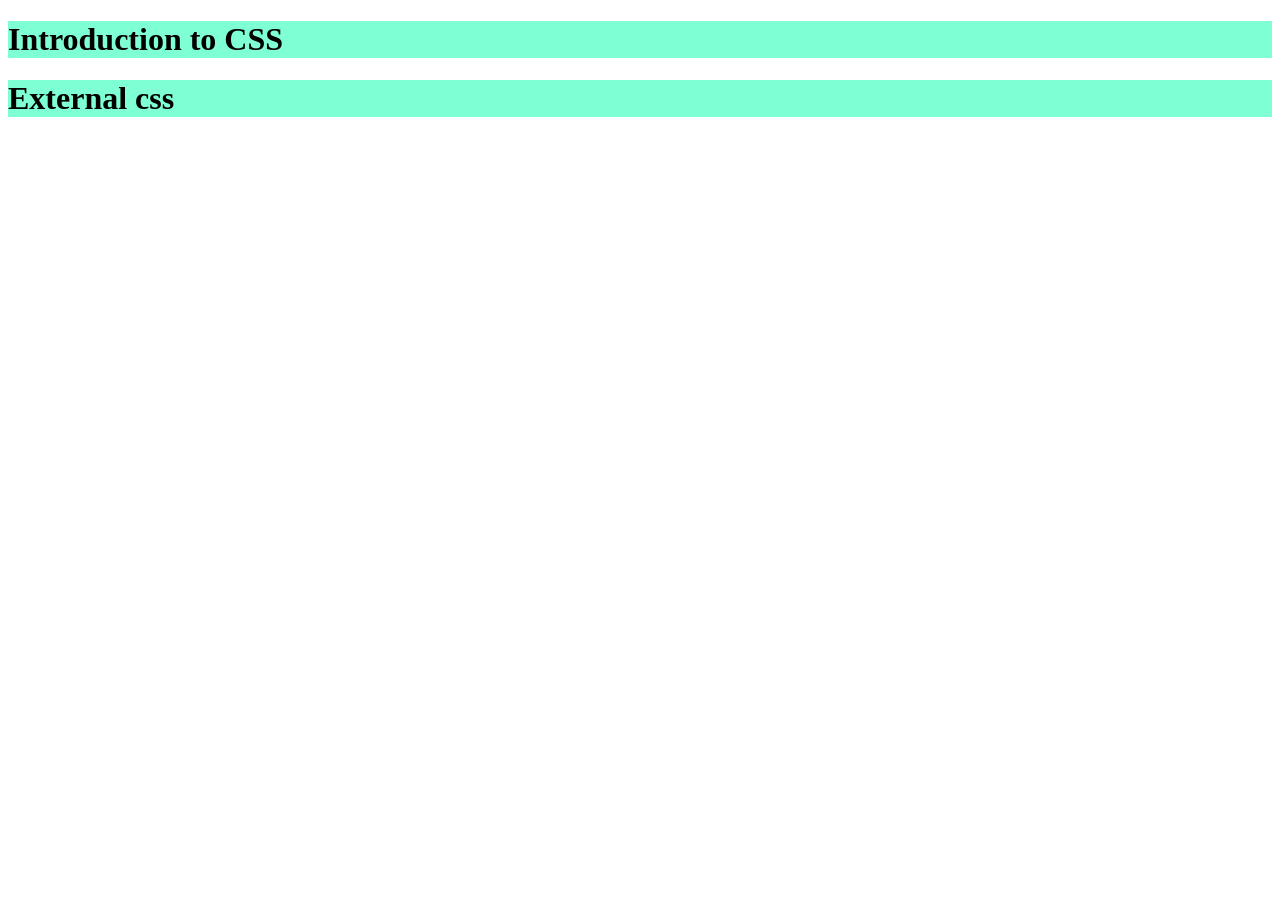
<file: Day1_intro/external.html>
<!DOCTYPE html>
<html lang="en">
<head>
    <meta charset="UTF-8">
    <meta name="viewport" content="width=device-width, initial-scale=1.0">
    <title>External CSS</title>
    <link rel="stylesheet" href="./external.css">
</head>
<body>
    <h1>Introduction to CSS</h1>
    <h1>External css</h1>
</body>
</html>
</file>
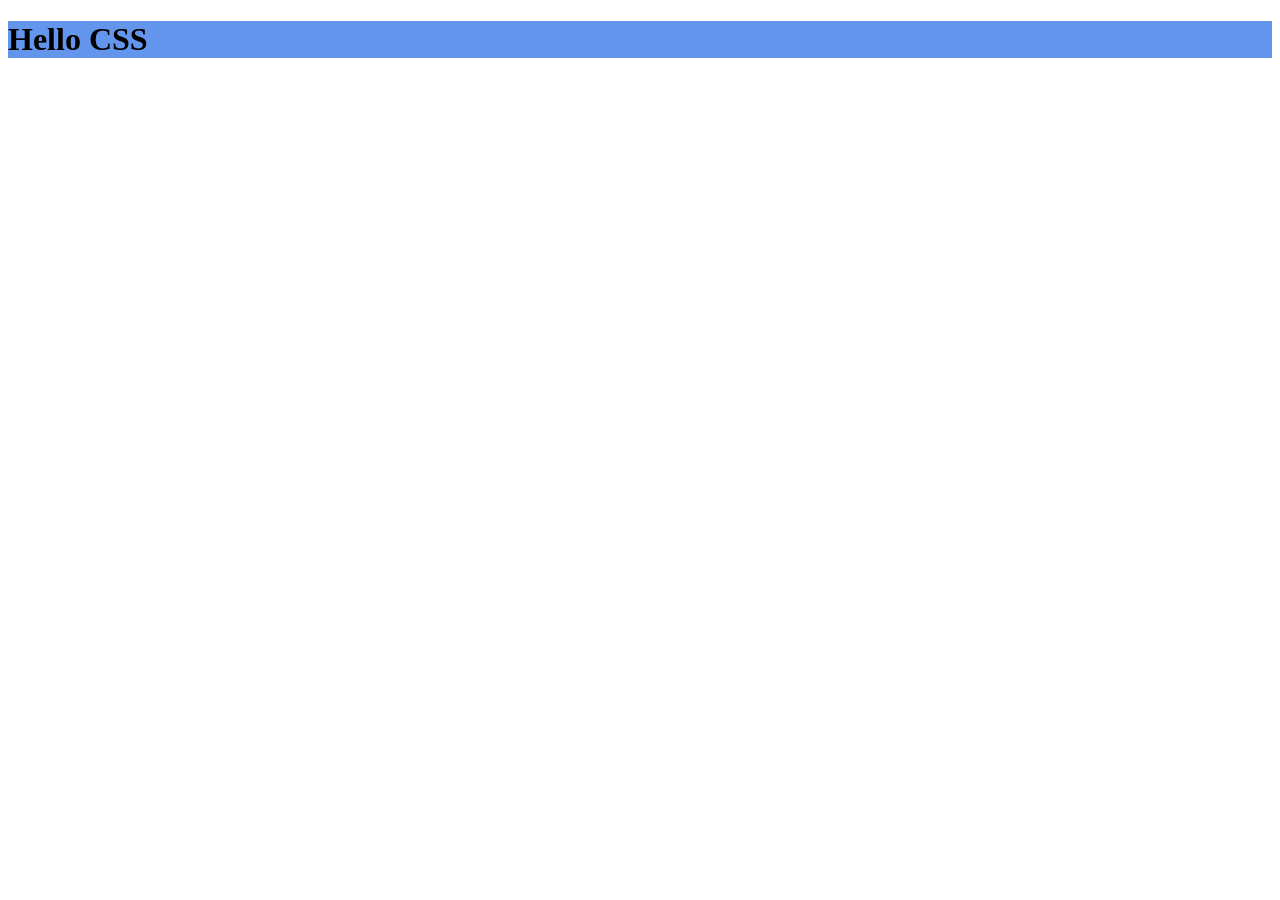
<file: Day1_intro/priority.html>
<!DOCTYPE html>
<html lang="en">
<head>
    <meta charset="UTF-8">
    <meta name="viewport" content="width=device-width, initial-scale=1.0">
    <title>Document</title>
    <link rel="stylesheet" href="./priority.css">
    <style>
        h1{
            background-color: blue;
        }
    </style>
</head>
<body>
    <h1 style="background-color: cornflowerblue;">Hello CSS</h1>
</body>
</html>
</file>
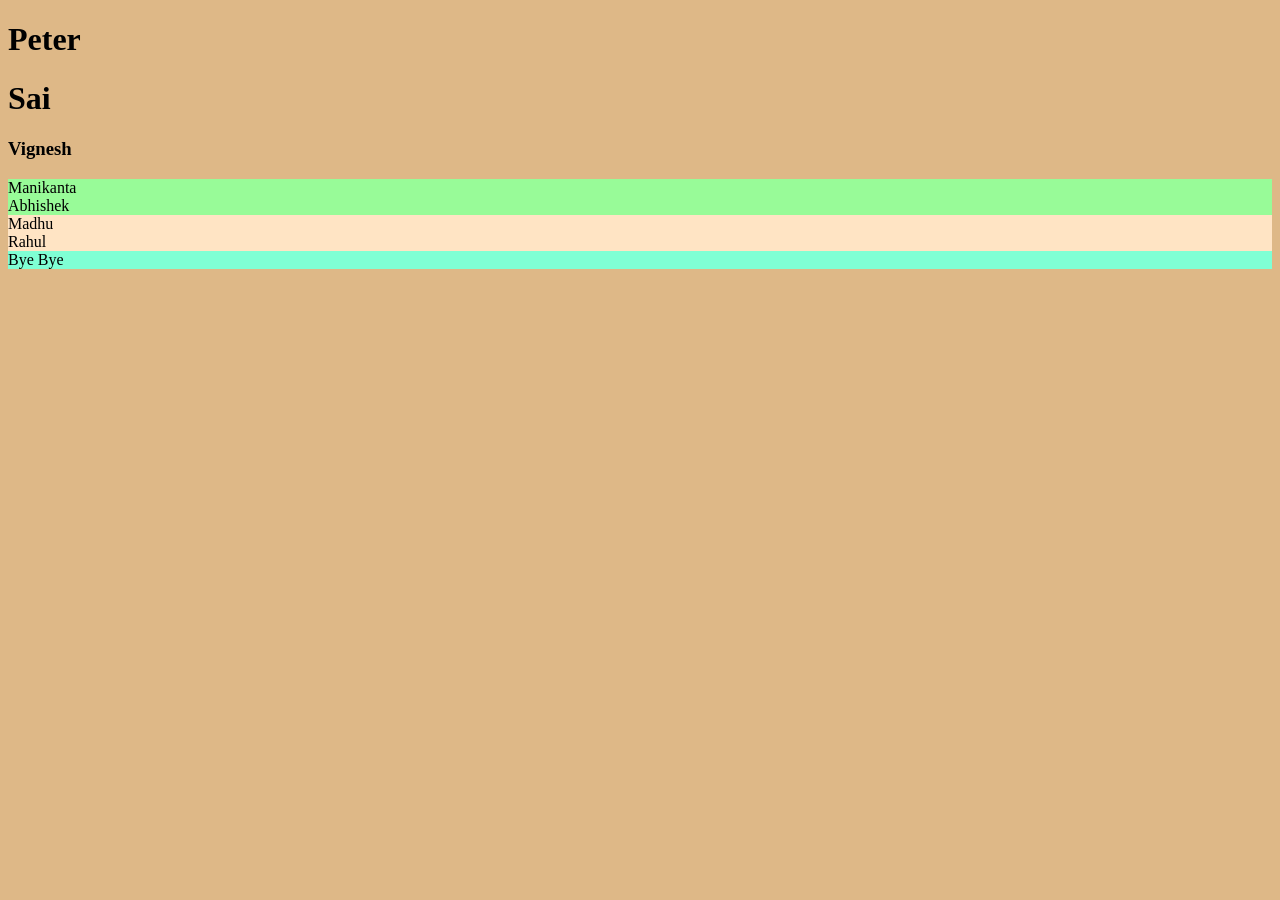
<file: Day2_selectors/simple.html>
<!DOCTYPE html>
<html lang="en">
<head>
    <meta charset="UTF-8">
    <meta name="viewport" content="width=device-width, initial-scale=1.0">
    <title>Document</title>
    <link rel="stylesheet" href="./simple.css">
</head>
<body>
    <h1>Peter</h1>
    <h1>Sai</h1>
    <h3>Vignesh</h3>
    <div>Manikanta</div>
    <div>Abhishek</div>
    <section>Madhu</section>
    <aside>Rahul</aside>
    <footer id="d3" class="d4">Bye Bye</footer>
</body>
</html>
</file>
<file: Day1_intro/external.css>
h1{
    background-color: aquamarine;
}
</file>
<file: Day1_intro/priority.css>
h1{
    background-color: dimgrey;
}
</file>
<file: Day2_selectors/simple.css>
#d1{
    background-color: aqua;
}
.class{
    background-color: orange;
}
div{
    background-color: palegreen;
}
section,aside{
    background-color: bisque;

}
*{
    background-color: burlywood;
}
.d3{
    background-color: black;
}
footer{
    background-color: aquamarine;
}
</file>
